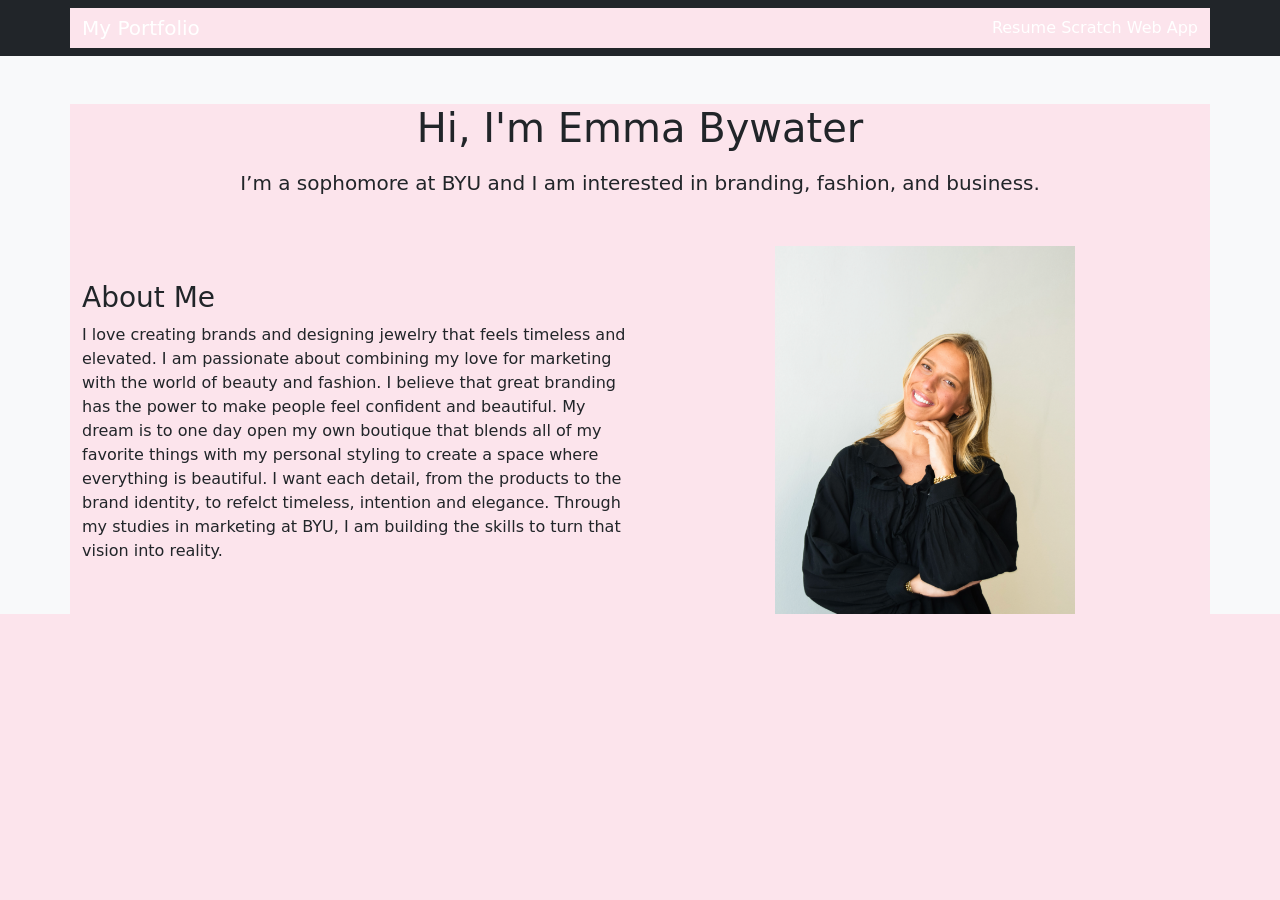
<file: index.html>
<!DOCTYPE html>
<html lang="en">
<head>
  <meta charset="UTF-8">
  <title>My Professional Site</title>
  <link href="https://cdn.jsdelivr.net/npm/bootstrap@5.3.0/dist/css/bootstrap.min.css" rel="stylesheet">
 <style>
    body, html { background-color: #fce4ec !important; }
    .container, .row { background-color: #fce4ec !important; }
</style>
</head>

<body class="bg-light">

<nav class="navbar navbar-expand-lg navbar-dark bg-dark">
  <div class="container">
    <a class="navbar-brand" href="#">My Portfolio</a>
    <div>
      <a class="nav-link text-white d-inline" href="resume.html">Resume</a>
      <a class="nav-link text-white d-inline" href="scratch.html">Scratch</a>
      <a class="nav-link text-white d-inline" href="app.html">Web App</a>
    </div>
  </div>
</nav>
<div class="container mt-5">

  <div class="text-center">
    <h1 class="mb-3">Hi, I'm Emma Bywater</h1>
    <p class="lead">I’m a sophomore at BYU and I am interested in branding, fashion, and business.</p>
  </div>

  <div class="row mt-5 align-items-center">
    <div class="col-md-6">
      <h3>About Me</h3>
      <p>
        I love creating brands and designing jewelry that feels timeless and elevated. I am passionate about combining my love for marketing with the world of beauty and fashion. 
        I believe that great branding has the power to make people feel confident and beautiful. My dream is to one day open my own boutique that blends all of my favorite things with
         my personal styling to create a space where everything is beautiful. I want each detail, from the products to the brand identity, to refelct timeless, intention and elegance.
         Through my studies in marketing at BYU, I am building the skills to turn that vision into reality.
      </p>
    </div>

    <div class="col-md-6 text-center">
<img src="emma.png" alt="Emma Bywater" style="width:300px;">
    </div>
  </div>

</div>

</body>
</html>
</file>
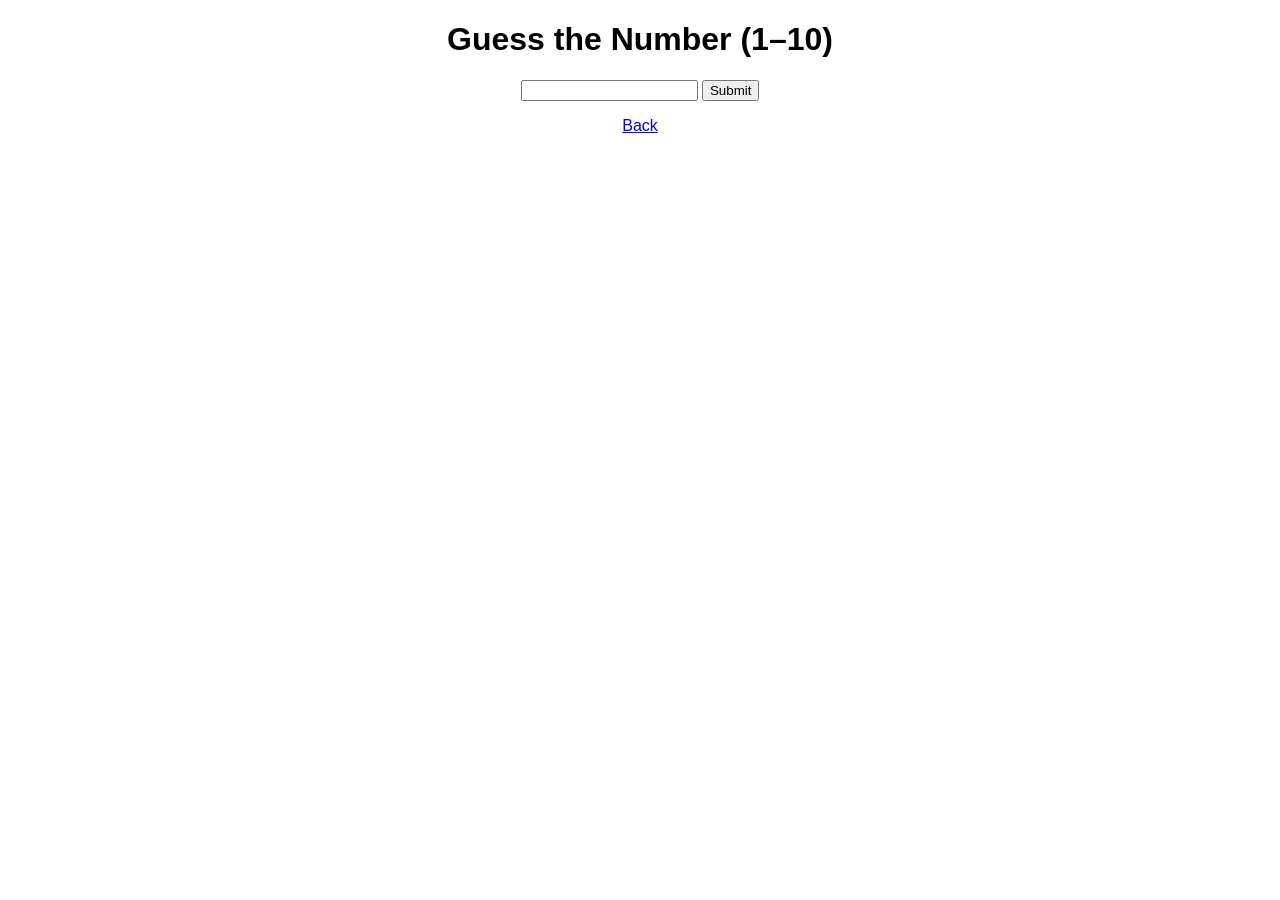
<file: app.html>
<!DOCTYPE html>
<html>
<head>
  <title>Number Guessing Game</title>
</head>

<body style="text-align:center; font-family: Arial;">

<h1>Guess the Number (1–10)</h1>

<input id="guess" type="number">
<button onclick="checkGuess()">Submit</button>

<p id="result"></p>

<script>
let number = Math.floor(Math.random() * 10) + 1;

function checkGuess() {
  let guess = document.getElementById("guess").value;

  if (guess == number) {
    document.getElementById("result").innerText = "Correct!";
  } else {
    document.getElementById("result").innerText = "Try again!";
  }
}
</script>

<a href="scratch.html">Back</a>

</body>
</html>
</file>
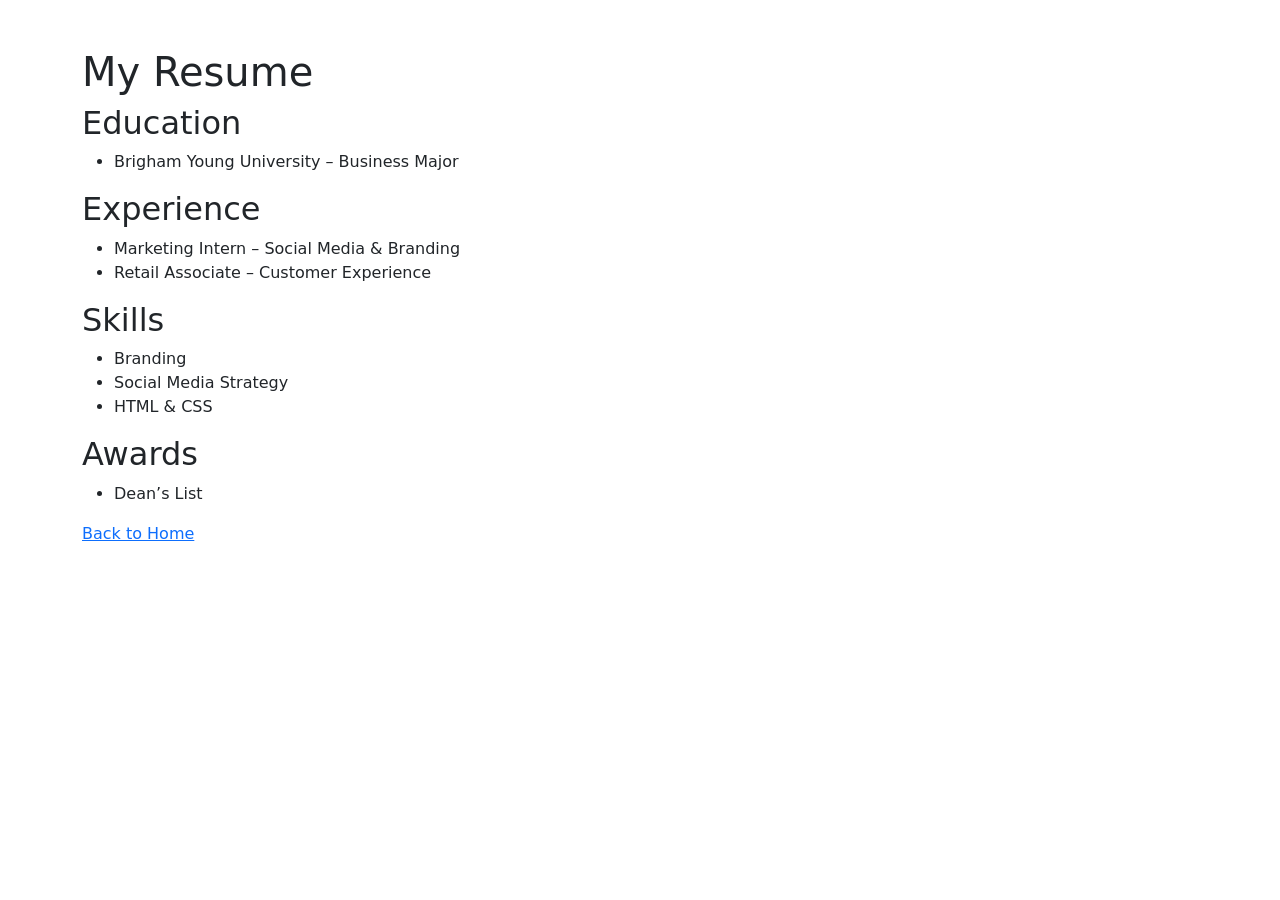
<file: resume.html>
<!DOCTYPE html>
<html>
<head>
  <title>Resume</title>
  <link href="https://cdn.jsdelivr.net/npm/bootstrap@5.3.0/dist/css/bootstrap.min.css" rel="stylesheet">
</head>

<body class="container mt-5">

<h1>My Resume</h1>

<h2>Education</h2>
<ul>
  <li>Brigham Young University – Business Major</li>
</ul>

<h2>Experience</h2>
<ul>
  <li>Marketing Intern – Social Media & Branding</li>
  <li>Retail Associate – Customer Experience</li>
</ul>

<h2>Skills</h2>
<ul>
  <li>Branding</li>
  <li>Social Media Strategy</li>
  <li>HTML & CSS</li>
</ul>

<h2>Awards</h2>
<ul>
  <li>Dean’s List</li>
</ul>

<a href="index.html">Back to Home</a>

</body>
</html>
</file>
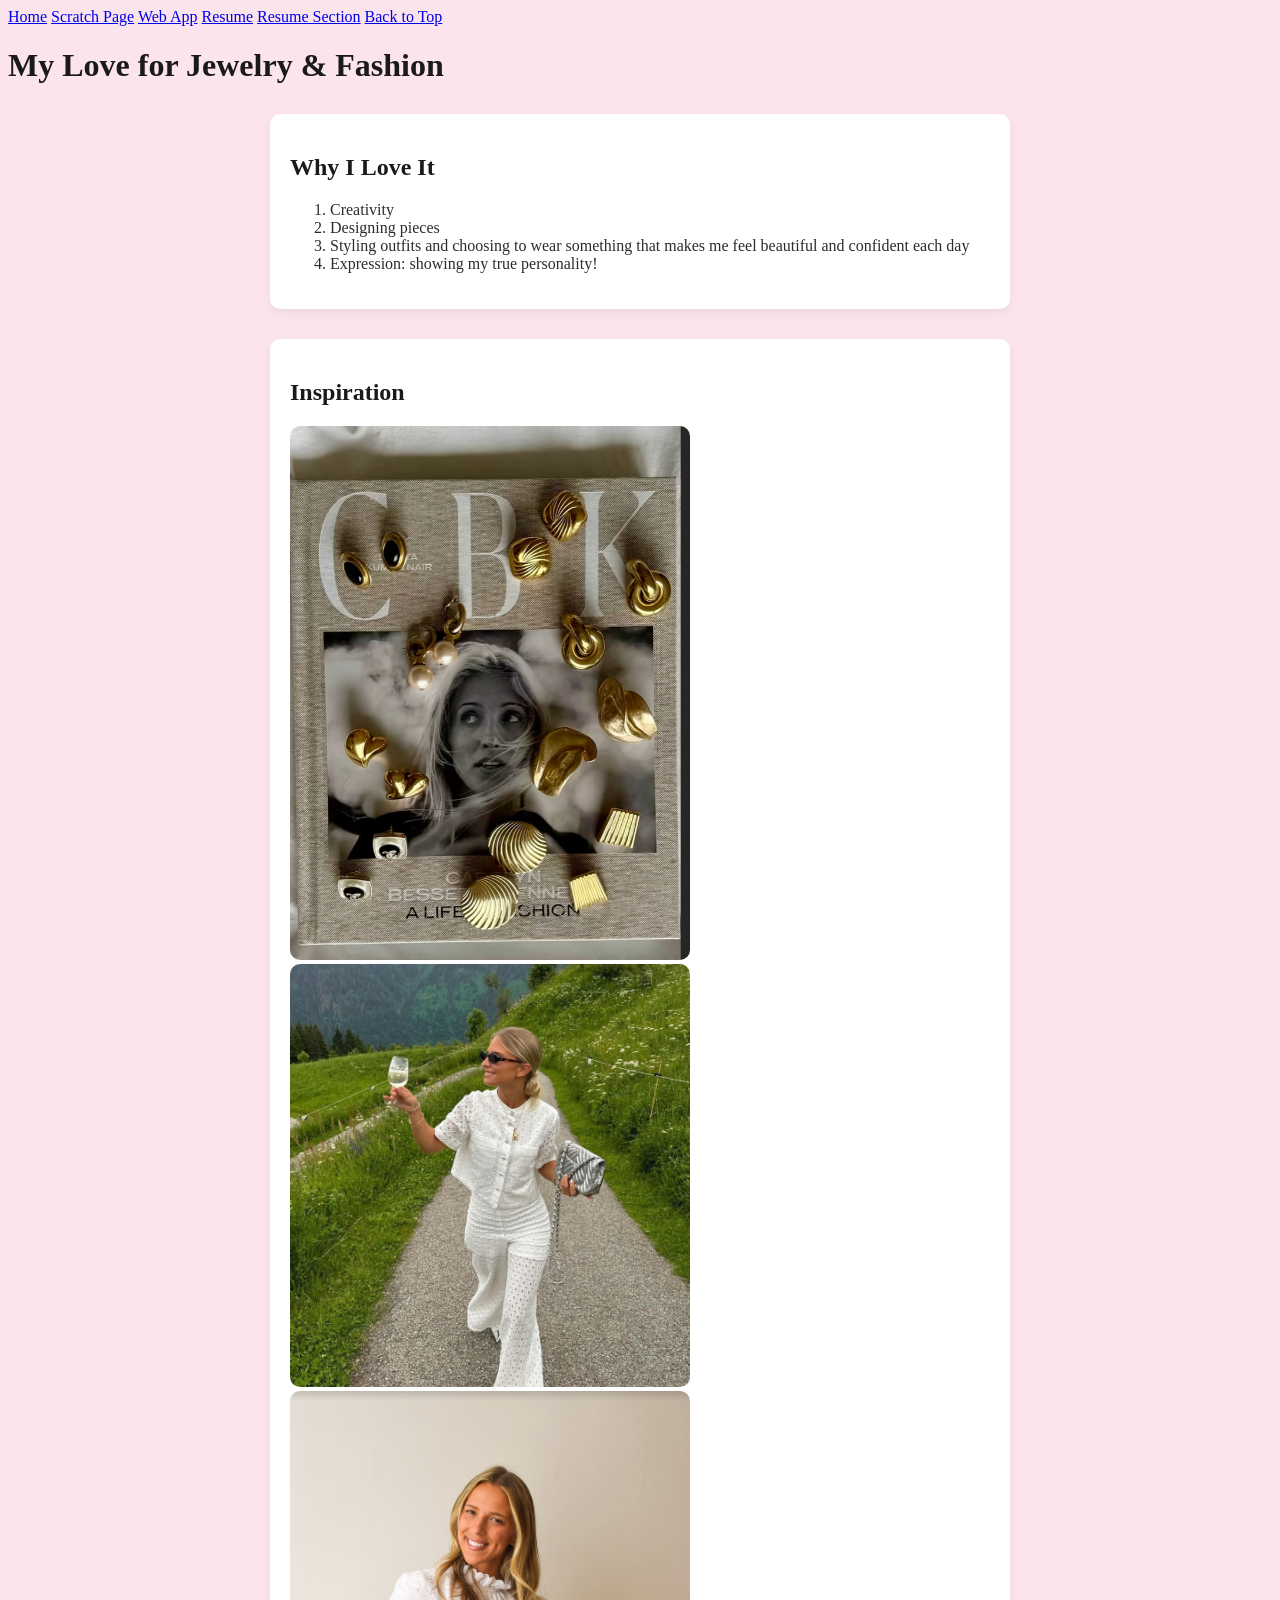
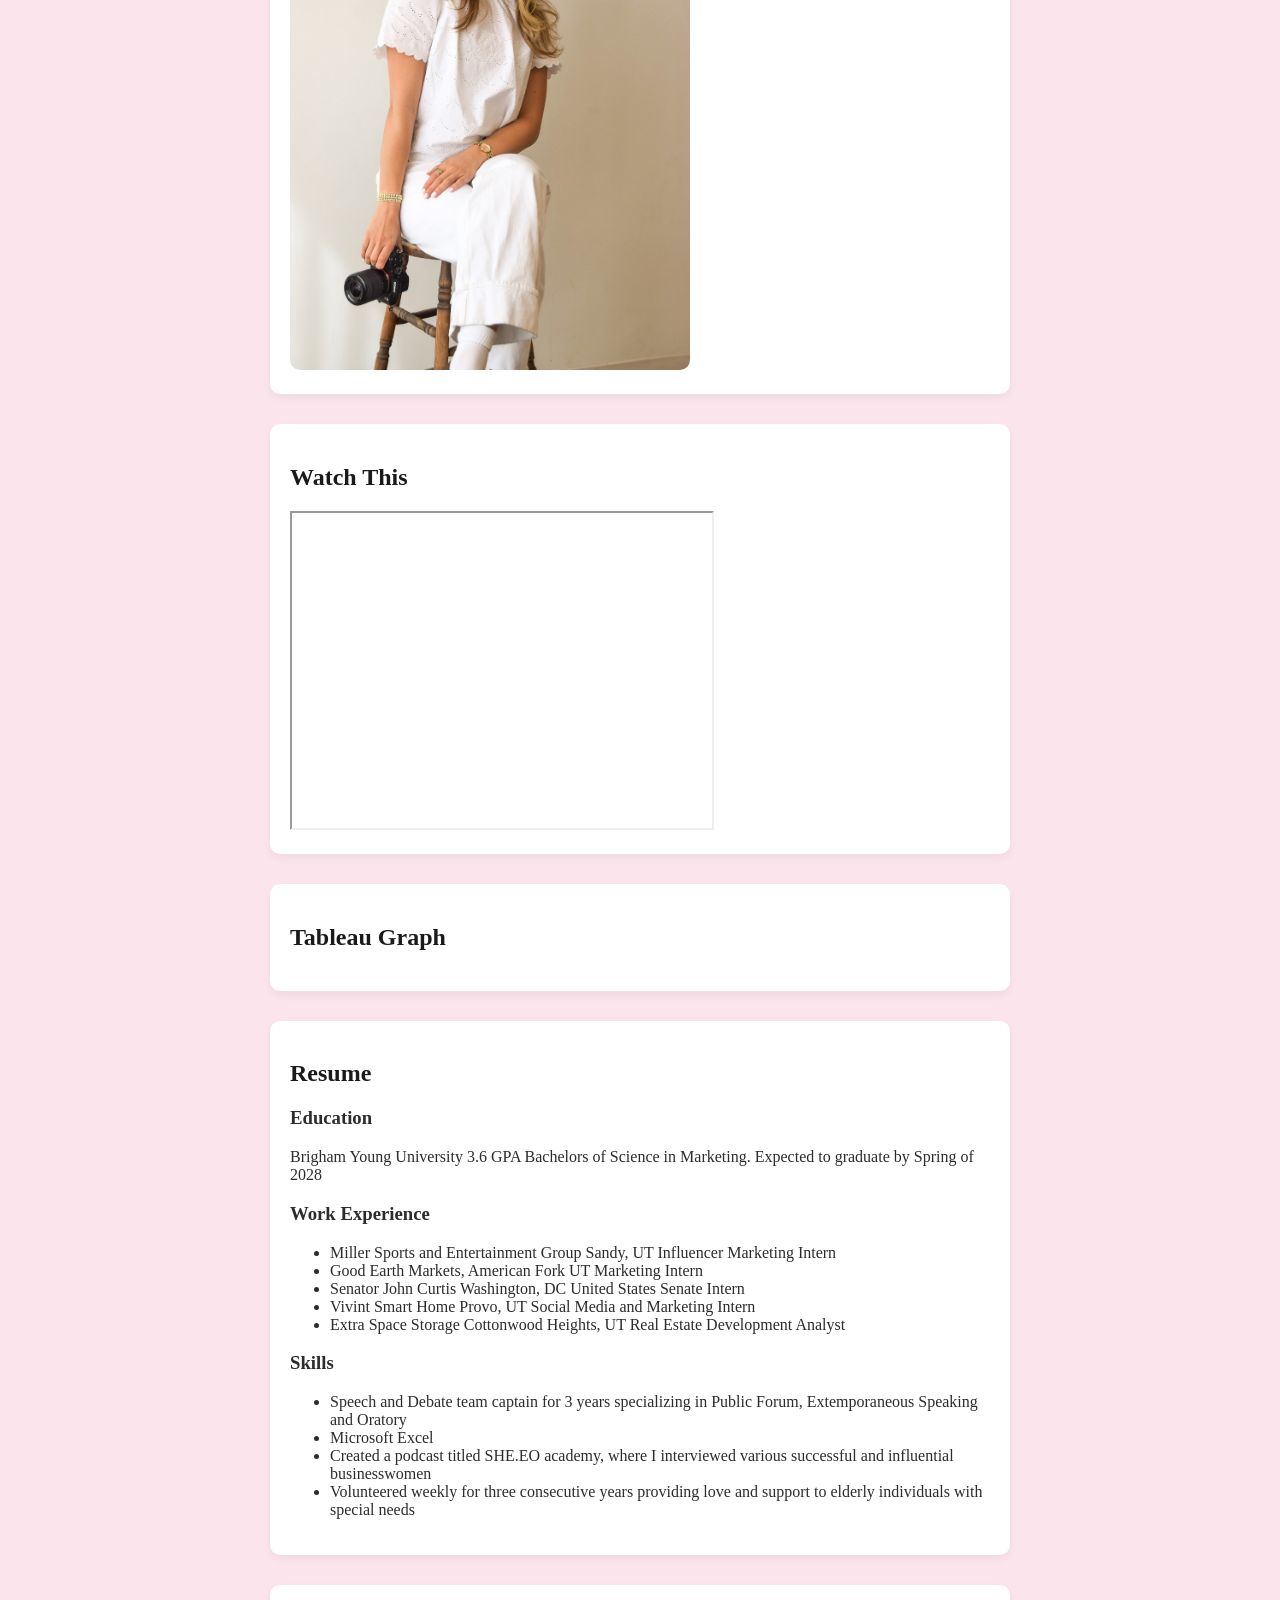
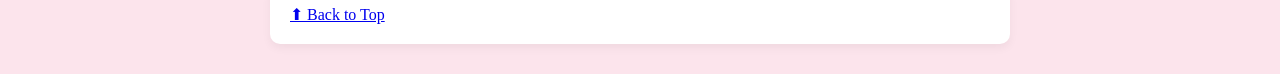
<file: scratch.html>
<!DOCTYPE html>
<html>
<head>
    <title>My Passion Page</title>
<link rel="stylesheet" href="styles.css">
<style>
    body { background-color: #fce4ec !important; }
</style>
</head>
<body style="background-color: #fce4ec;">

    <!-- NAVIGATION -->
<div class="nav">
    <a href="index.html">Home</a>
    <a href="scratch.html">Scratch Page</a>
    <a href="app.html">Web App</a>
    <a href="resume.html">Resume</a>
    <a href="#resume">Resume Section</a>
    <a href="#top">Back to Top</a>
</div>

    <h1 id="top">My Love for Jewelry & Fashion</h1>

    <!-- SECTION 1 -->
    <div class="section">
        <h2>Why I Love It</h2>
        <ol>
            <li>Creativity

             <li>Designing pieces</li>
            <li>Styling outfits and choosing to wear something that makes me feel beautiful and confident each day</li>
            <li>Expression: showing my true personality!</li>
        </ol>
    </div>

    <!-- SECTION 2 - IMAGE -->
    <div class="section">
    <h2>Inspiration</h2>
    <img src="cbk.png" alt="Inspiration" class="myimage">
    <img src="europe.png" alt="Inspiration" class="myimage">
    <img src="me.png" alt="Inspiration" class="myimage">
</div>
    <!-- SECTION 3 - YOUTUBE -->
    <div class="section">
        <h2>Watch This</h2>
     <iframe width="420" height="315"
    src="https://www.youtube.com/embed/bK_fnLCgF9M">
</iframe>
    </div>

    <!-- SECTION 4 - TABLEAU -->
     <div class="section">
    <h2>Tableau Graph</h2>
    <tableau-viz id="tableauViz"       
        src="https://public.tableau.com/views/VogueColourisminHighFashion/Vogue1"
        width="800" height="500" hide-tabs toolbar="bottom">
    </tableau-viz>
    <script type="module" src="https://public.tableau.com/javascripts/api/tableau.embedding.3.latest.min.js"></script>
</div>

</div>

    <!-- SECTION 5 - RESUME -->
    <div class="section" id="resume">
        <h2>Resume</h2>

        <h3>Education</h3>
        <p>Brigham Young University 
            3.6 GPA 
            Bachelors of Science in Marketing. Expected to graduate by Spring of 2028</p>

        <h3>Work Experience</h3>
        <ul>
            <li>Miller Sports and Entertainment Group Sandy, UT
                Influencer Marketing Intern </li>
            <li>Good Earth Markets, American Fork UT
                Marketing Intern </li>
            <li>Senator John Curtis Washington, DC 
                United States Senate Intern </li>
            <li>Vivint Smart Home Provo, UT 
                Social Media and Marketing Intern </li>
            <li>Extra Space Storage Cottonwood Heights, UT
                Real Estate Development Analyst </li>
        </ul>

        <h3>Skills</h3>
        <ul>
            <li>Speech and Debate team captain for 3 years specializing in Public Forum, Extemporaneous Speaking and Oratory</li>
            <li>Microsoft Excel</li>
            <li>Created a podcast titled SHE.EO academy, where I interviewed various successful and influential businesswomen</li>
            <li>Volunteered weekly for three consecutive years providing love and support to elderly individuals with special needs</li>
        </ul>
    </div>

    <!-- ANCHOR LINK -->
    <div class="section">
        <a href="#top">⬆ Back to Top</a>
    </div>

</body>
</html>
</file>
<file: styles.css>
body {
    background-color: #fce4ec;
    font-family: 'Georgia', serif;
    color: #2c2c2c;
}

h1, h2 {
  color: #1a1a1a;
}

.section {
  margin: 30px auto;
  padding: 20px;
  max-width: 700px;
  background-color: white;
  border-radius: 10px;
  box-shadow: 0 4px 10px rgba(0,0,0,0.05);
}

img {
  width: 100%;
  max-width: 400px;
  border-radius: 10px;
}
}
</file>
